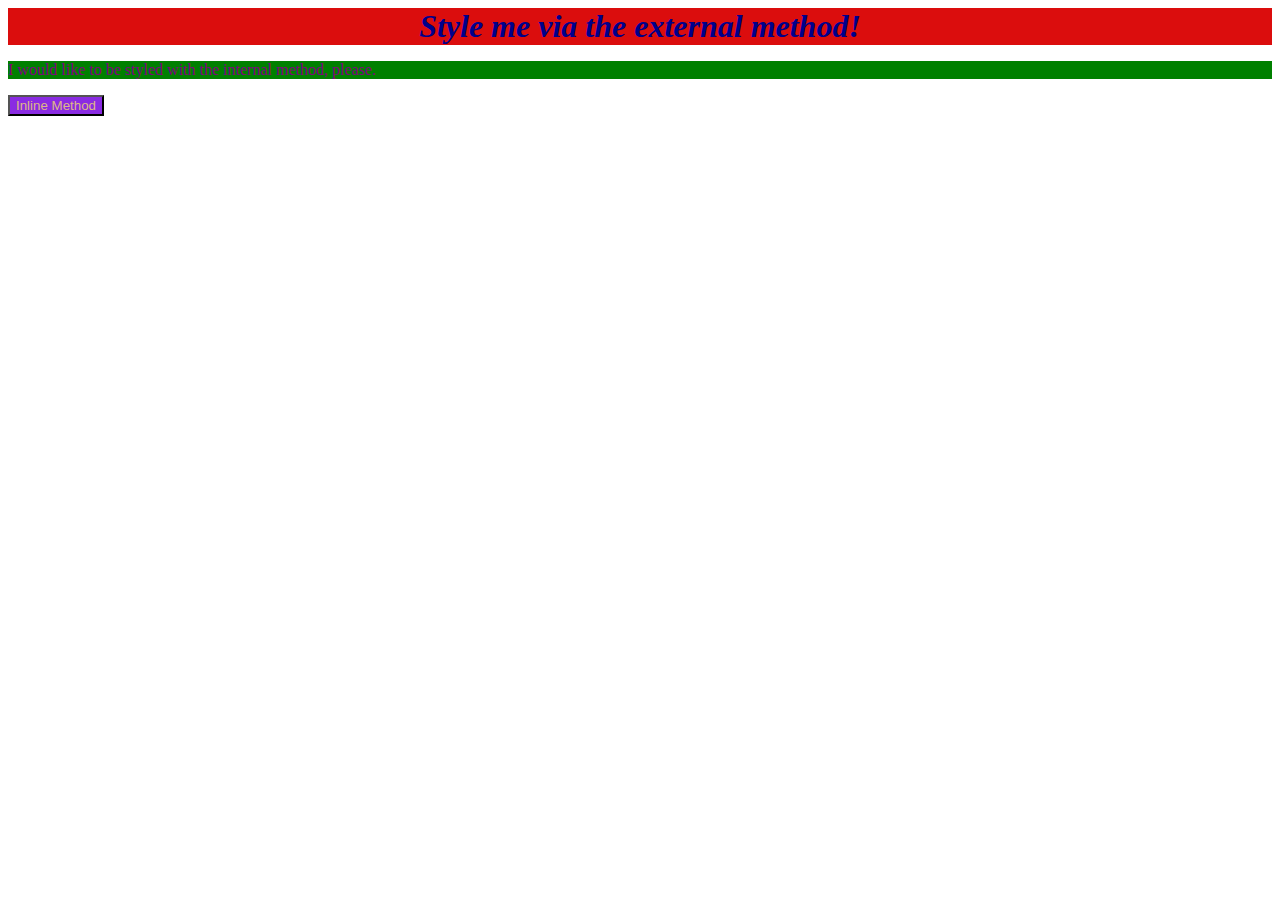
<file: foundations/01-css-methods/index.html>
<!DOCTYPE html>
<html lang="en">
  <head>
    <link rel="stylesheet" href="style.css">
    <meta charset="UTF-8">
    <meta http-equiv="X-UA-Compatible" content="IE=edge">
    <meta name="viewport" content="width=device-width, initial-scale=1.0">
    <style>
      p {
        color: purple;
        background-color: green;

      }
    </style>
    <title>Methods for Adding CSS</title>
  </head>
  <body>
    <div>Style me via the external method!</div>
    <p>I would like to be styled with the internal method, please.</p>
    <button style="color:burlywood; background-color: blueviolet;">Inline Method</button>
  </body>
</html>
</file>
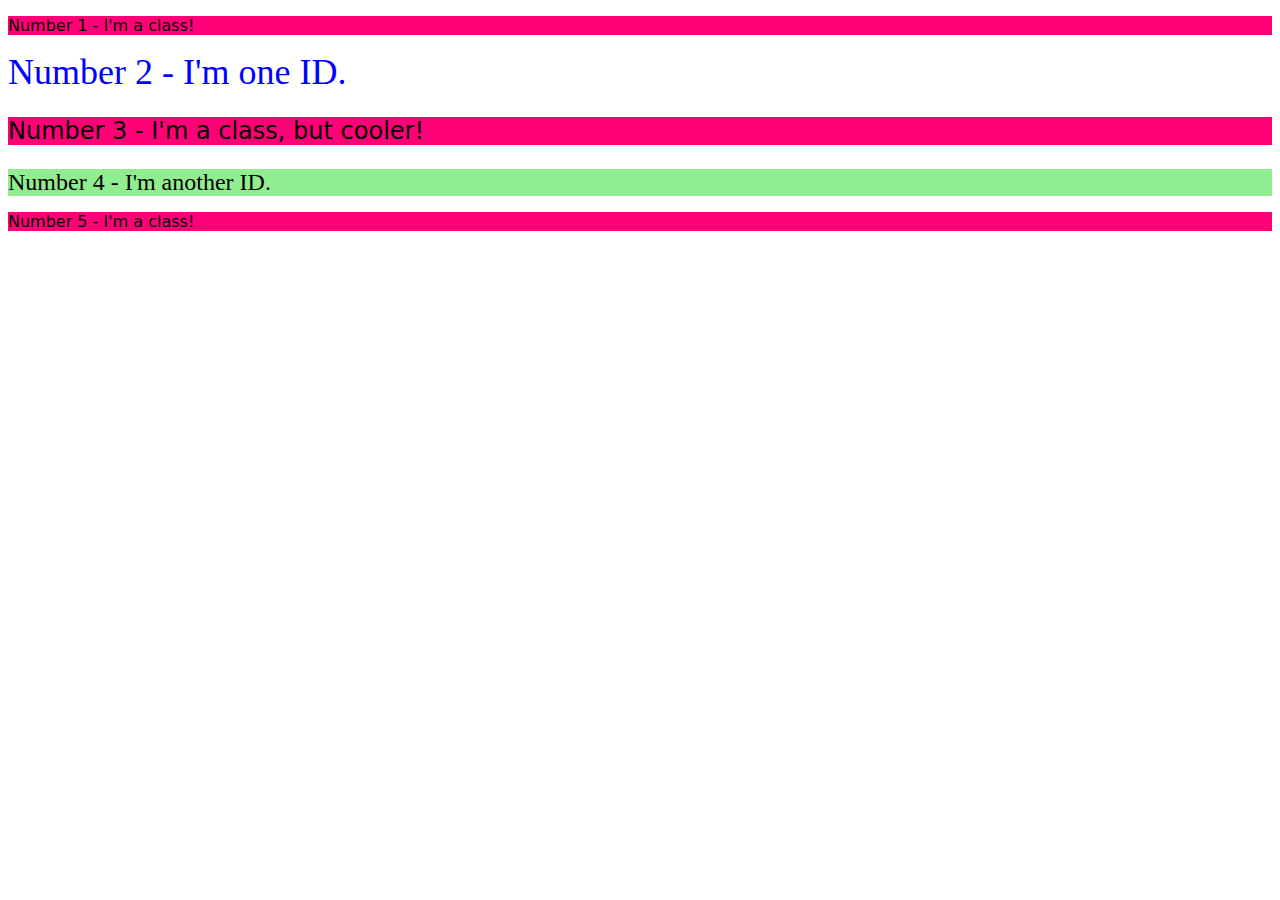
<file: foundations/02-class-id-selectors/index.html>
<!DOCTYPE html>
<html lang="en">
  <head>
    <link rel="stylesheet" href="style.css">
    <meta charset="UTF-8">
    <meta http-equiv="X-UA-Compatible" content="IE=edge">
    <meta name="viewport" content="width=device-width, initial-scale=1.0">
    <title>Class and ID Selectors</title>
    <link rel="stylesheet" href="style.css">
  </head>
  <body>
    <p class="odd">Number 1 - I'm a class!</p>
    <div id="two">Number 2 - I'm one ID.</div>
    <p class="odd three">Number 3 - I'm a class, but cooler!</p>
    <div id="four">Number 4 - I'm another ID.</div>
    <p class="odd">Number 5 - I'm a class!</p>
  </body>
</html>
</file>
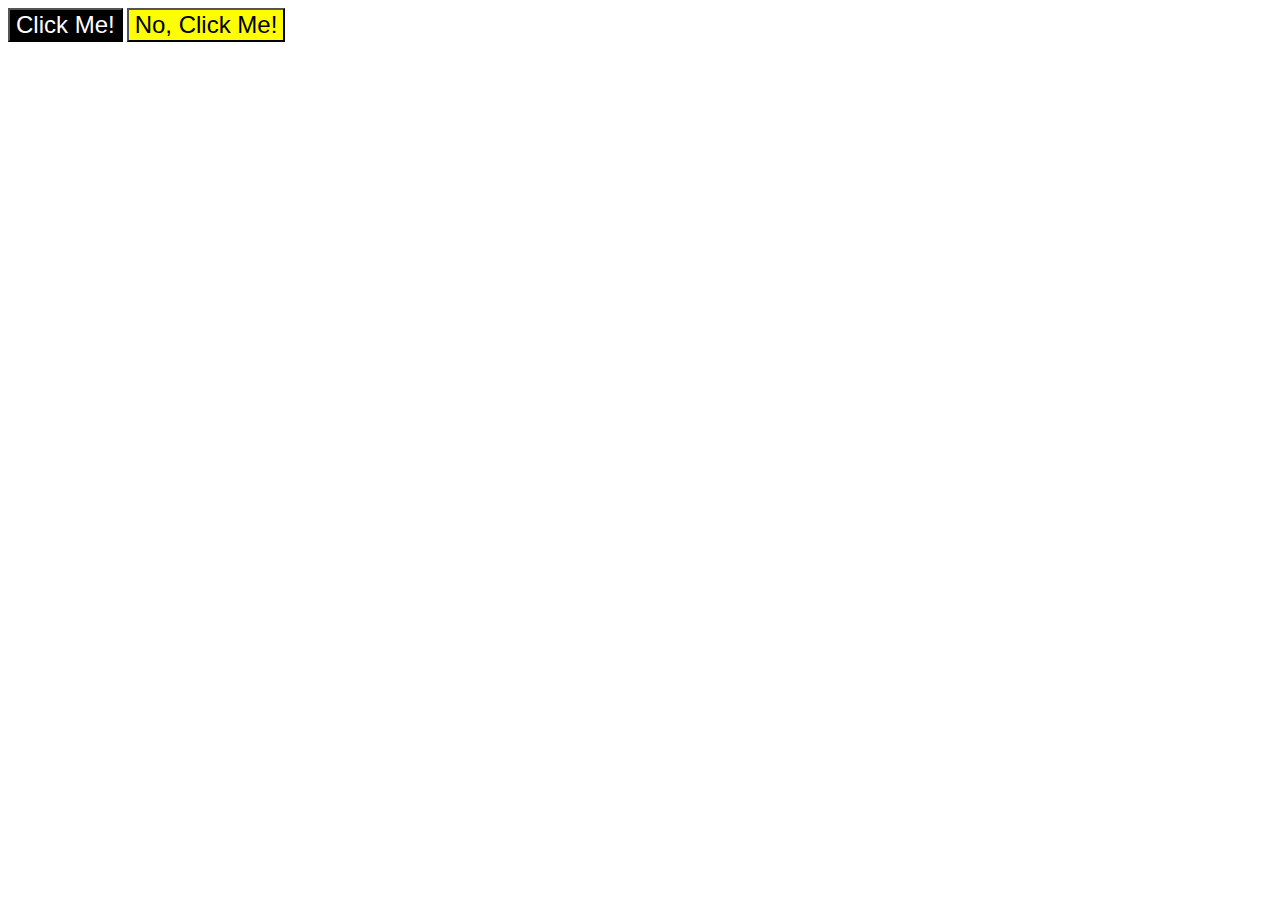
<file: foundations/03-grouping-selectors/index.html>
<!DOCTYPE html>
<html lang="en">
  <head>
    <meta charset="UTF-8">
    <meta http-equiv="X-UA-Compatible" content="IE=edge">
    <meta name="viewport" content="width=device-width, initial-scale=1.0">
    <title>Grouping Selectors</title>
    <link rel="stylesheet" href="style.css">
  </head>
  <body>
    <button class="first">Click Me!</button>
    <button class="second">No, Click Me!</button>
  </body>
</html>
</file>
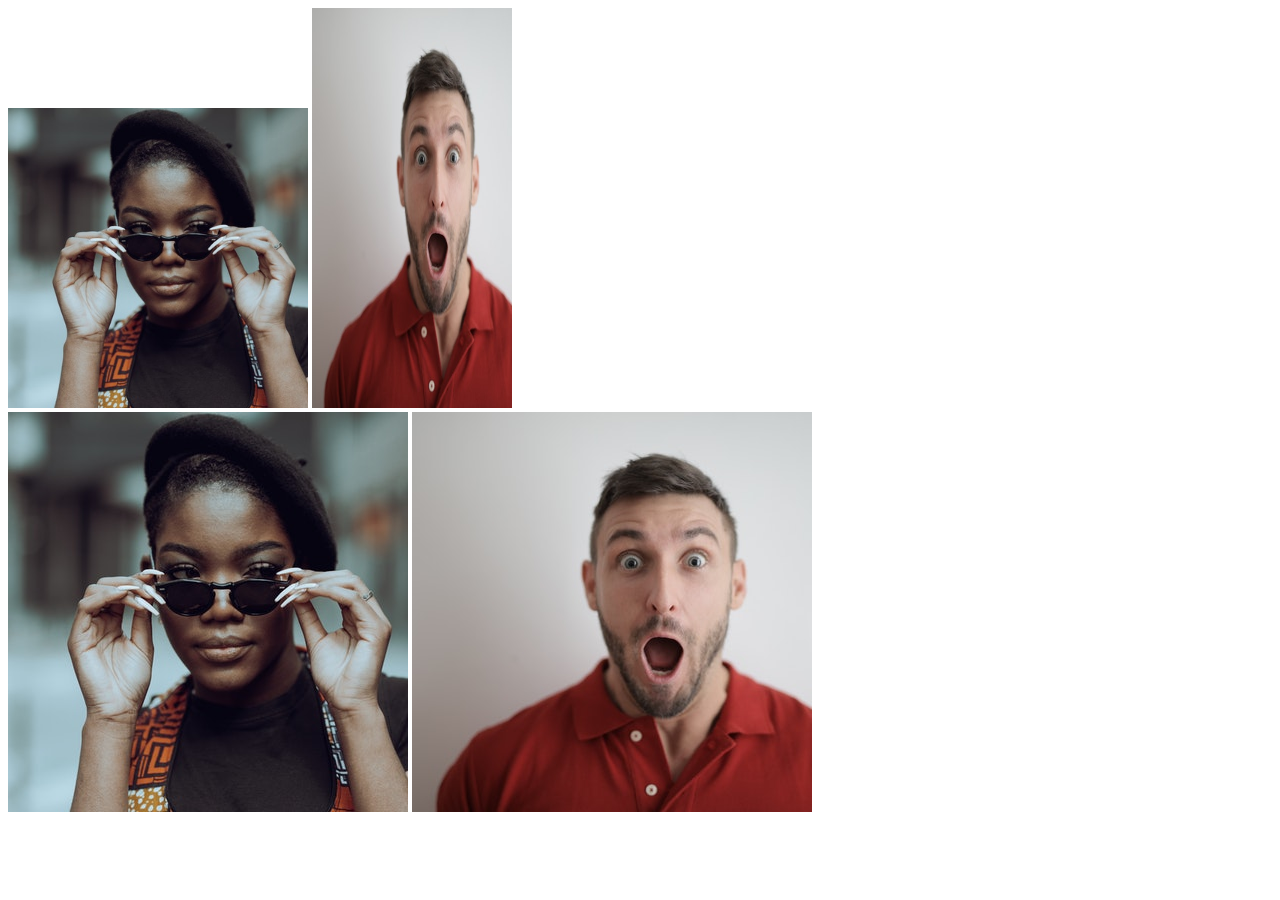
<file: foundations/04-chaining-selectors/index.html>
<!DOCTYPE html>
<html lang="en">
  <head>
    <meta charset="UTF-8">
    <meta http-equiv="X-UA-Compatible" content="IE=edge">
    <meta name="viewport" content="width=device-width, initial-scale=1.0">
    <title>Chaining Selectors</title>
    <link rel="stylesheet" href="style.css">
  </head>
  <body>
    <!-- Check image source path. Review Foundations lesson - Links and Images -->
    <!-- Use the classes BELOW this line -->
    <div>
      <img class="avatar proportioned" src=images/woman_glasses.jpg alt="Woman with glasses">
      <img class="avatar distorted" src=images/man_suprised.jpg alt="Man with surprised expression">
    </div>
    <!-- Use the classes ABOVE this line -->
    <div>
      <img class="original proportioned" src=images/woman_glasses.jpg alt="Woman with glasses">
      <img class="original distorted" src="images/man_suprised.jpg" alt="Man with surprised expression">
    </div>
  </body>
</html>
</file>
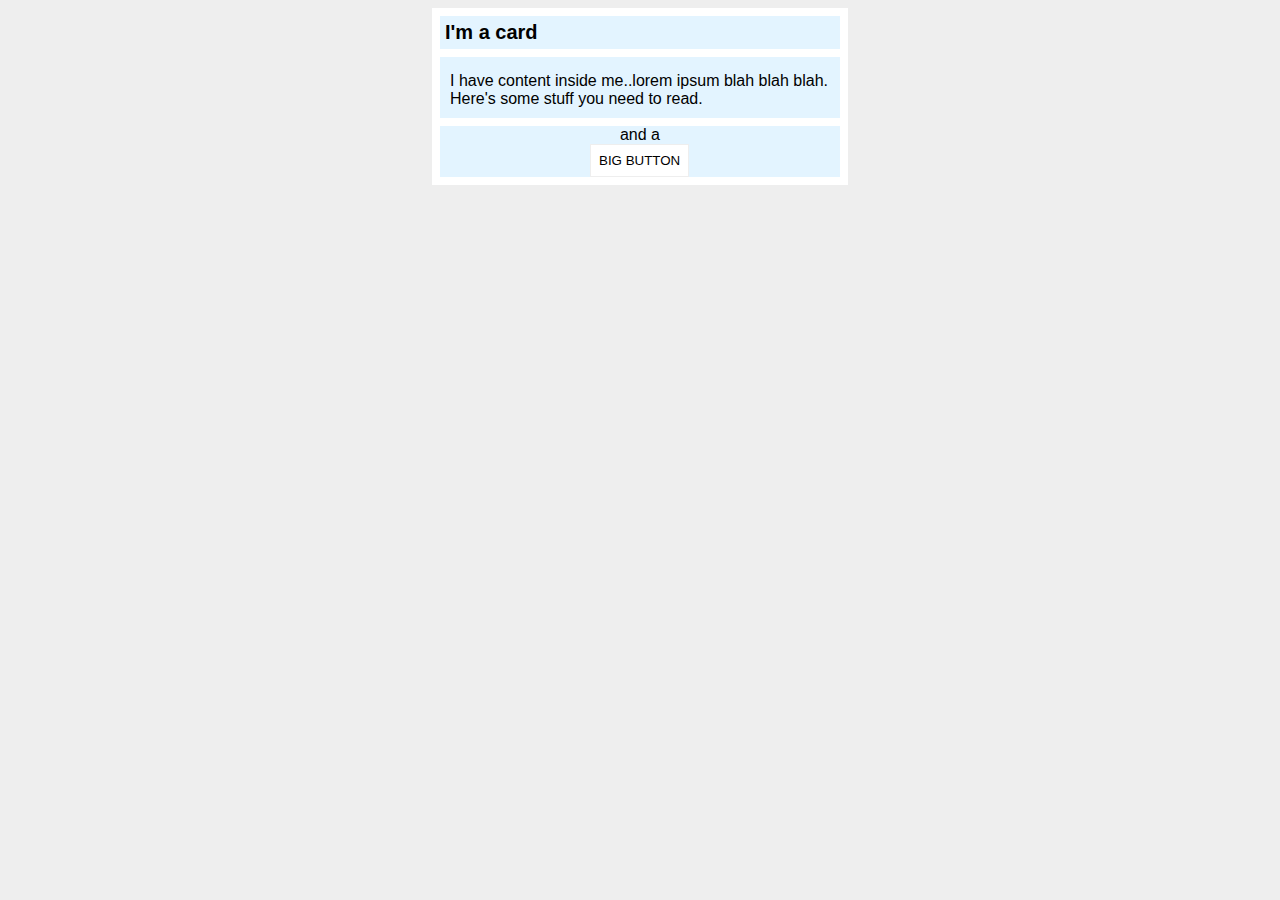
<file: margin-and-padding/02-margin-and-padding-2/index.html>
<!DOCTYPE html>
<html lang="en">
  <head>
    <meta charset="UTF-8">
    <meta http-equiv="X-UA-Compatible" content="IE=edge">
    <meta name="viewport" content="width=device-width, initial-scale=1.0">
    <title>Margin and Padding exercise 2</title>
    <link rel="stylesheet" href="style.css">
  </head>
  <body>
    <div class="card">
      <h2 class="title">I'm a card</h2>
      <div class="content">I have content inside me..lorem ipsum blah blah blah. Here's some stuff you need to read.</div>
      <div class="button-container">and a <button>BIG BUTTON</button></div>
    </div>
  </body>
</html>
</file>
<file: foundations/01-css-methods/style.css>
div {
    color: darkblue;
    background-color: rgb(219, 13, 13);
    font-size: xx-large;
    font-style: italic;
    font-weight: bold;
    text-align: center;
    
}
</file>
<file: foundations/02-class-id-selectors/style.css>
/* * **All odd numbered elements**: a light red/pink background,
 and a list of fonts containing `Verdana` and
`DejaVu Sans` with `sans-serif` as a fallback */
.odd {
    background-color: rgb(255, 0, 119);
    font-family:Verdana,"DejaVu Sans",sans-serif;
}
/* * **The second element**: blue text and a font size of 36px */
#two {
    color: blue;
    font-size: 36px;
}

/* * **The third element**: in addition to the styles for all
 odd numbered elements,
 add a font size of 24px */
.three {
    font-size: 24px;
}

/* * **The fourth element**: a light green background, 
a font size of 24px, and bold */
#four {
    background-color: lightgreen;
    font-size: 24px;
}
</file>
<file: foundations/03-grouping-selectors/style.css>
.first {
    color:white;
    background-color: black;
}
.second{
    background-color: yellow;
}

.first,.second{
    font-size: 24px;
    font-family: Helvetica, 'Times New Roman', sans-serif;
}
</file>
<file: foundations/04-chaining-selectors/style.css>
/* Add CSS Styling */
.proportioned.avatar{
    width: 300px;
}
.avatar.distorted{
    width:200px;
    height: 400px;
}
</file>
<file: margin-and-padding/02-margin-and-padding-2/style.css>
body {
  background: #eee;
  font-family: sans-serif;
}

.card {
  width: 400px;
  background: #fff;
  margin: 16px auto;
  margin-top: 0px;
  margin-bottom:0px;
  padding:8px;
  
}

.title {
  background: #e3f4ff;
  margin:0px;
  padding:5px;
  font-size: 20px;
  
}

.content {
  background: #e3f4ff;
  margin-bottom: 8px;
  margin-top: 8px;
  padding:10px;
  padding-top:  15px;
}

.button-container {
  background: #e3f4ff;
  text-align: center;
  
  
}

button {
  background: white;
  border: 1px solid #eee;
  padding: 8px;
  text-align: center;
  display: block; 
  margin-left:150px;
}
</file>
